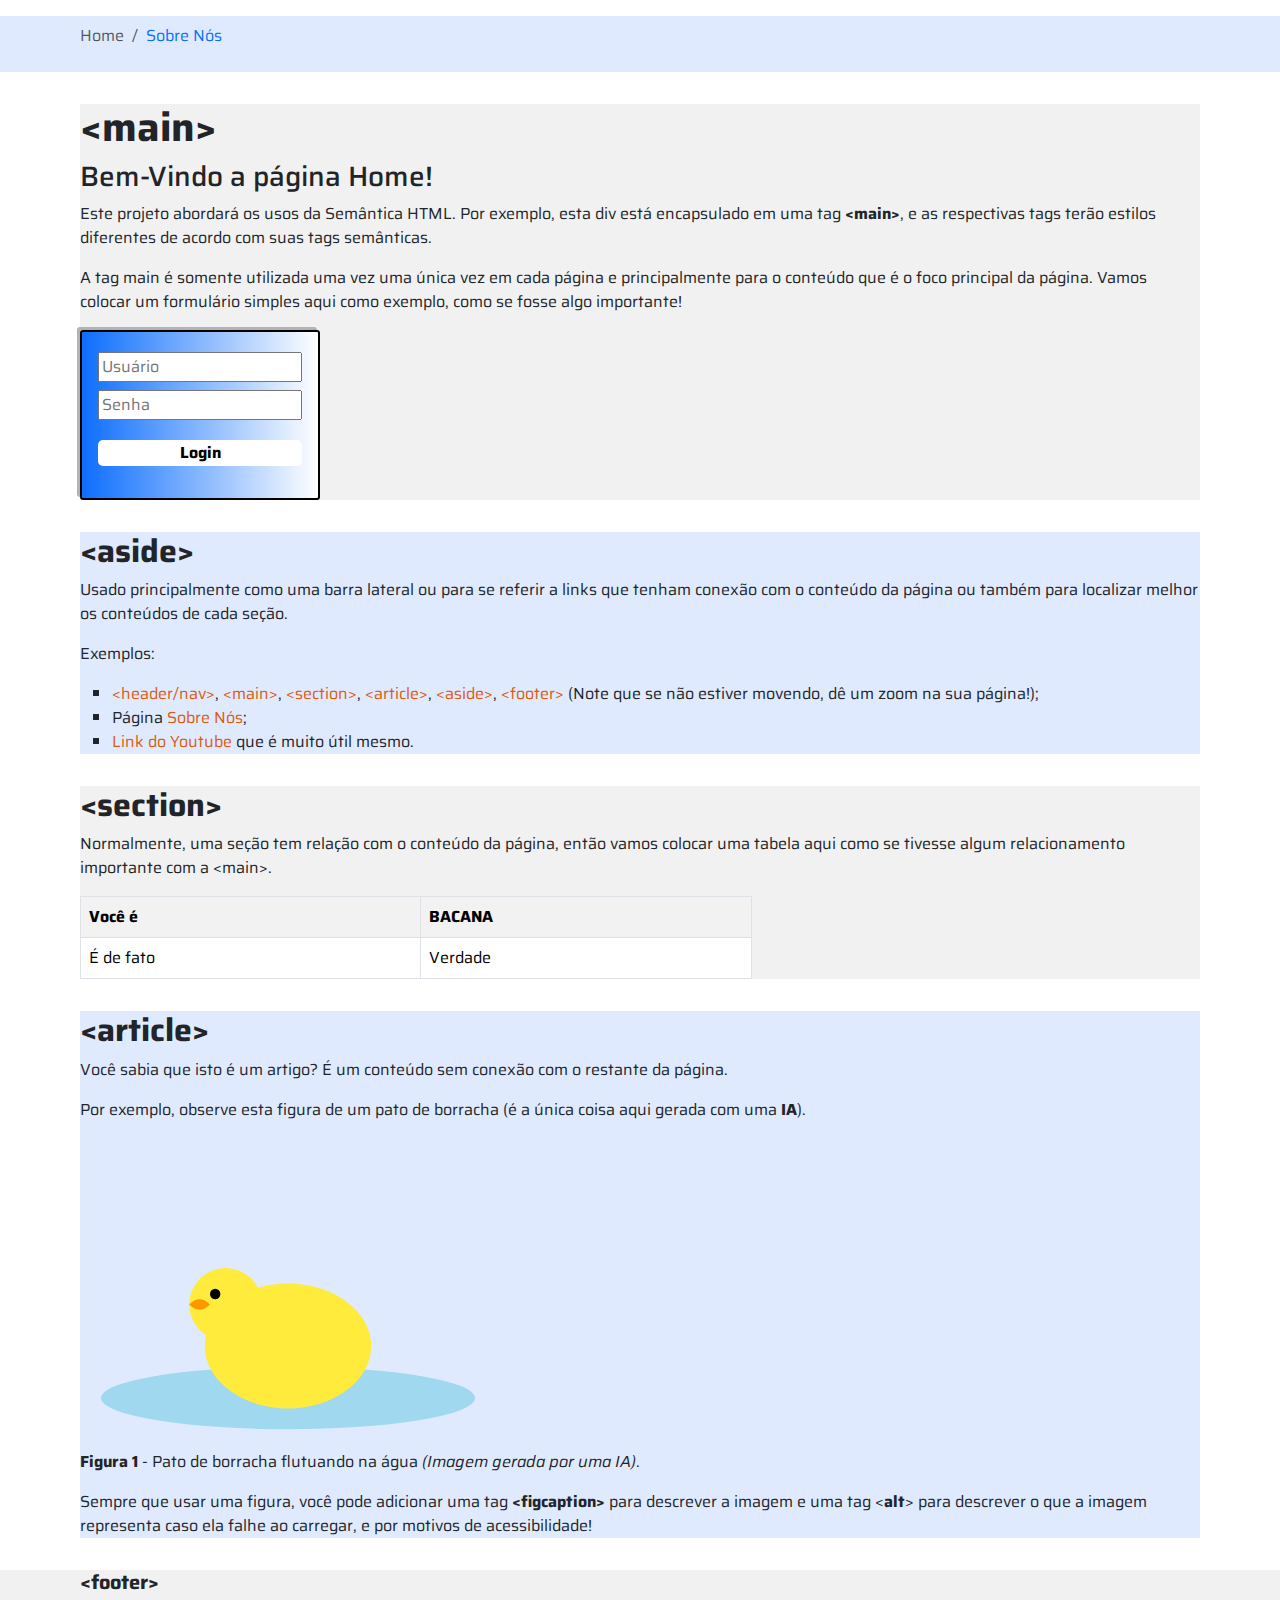
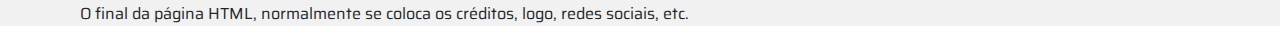
<file: index.html>
<!doctype html>
<html lang="pt-BR">
<head>
    <meta charset="UTF-8">
    <meta name="viewport"
          content="width=device-width, user-scalable=no, initial-scale=1.0, maximum-scale=1.0, minimum-scale=1.0">
    <meta http-equiv="X-UA-Compatible" content="ie=edge">
    <link rel="stylesheet" href="./css/bootstrap.css">
    <link rel="stylesheet" href="./style.css">
    <script src="./js/bootstrap.bundle.js"></script>
    <script src="./script.js"></script>
    <title>SEO e semânticas HTML</title>
</head>
<body>
<header id="header" class="on-color">
    <nav class="navbar">
        <ol class="breadcrumb">
            <li class="breadcrumb-item active">
                Home
            </li>
            <li class="breadcrumb-item">
                <a href="./sobre-nos.html">Sobre Nós</a>
            </li>
        </ol>
    </nav>
</header>
<main class="on-color">
    <h1 id="main-title"><b>&lt;main&gt;</b></h1>
    <h3>
        Bem-Vindo a página Home!
    </h3>
    <p>
        Este projeto abordará os usos da Semântica HTML. Por exemplo, esta div está encapsulado em uma tag
        <b>&lt;main&gt;</b>, e as respectivas tags terão estilos diferentes de acordo com suas tags semânticas.
    </p>
    <p>
        A tag main é somente utilizada uma vez uma única vez em cada página e principalmente para o conteúdo que é o
        foco principal da página. Vamos colocar um formulário simples aqui como exemplo, como se fosse algo importante!
    </p>
    <form class="main-forms" method="GET">
        <label class="forms-hide" for="forms-username"></label>
        <input id="forms-username" type="text" placeholder="Usuário">
        <label class="forms-hide" for="forms-password"></label>
        <input id="forms-password" type="password" placeholder="Senha">
        <button id="forms-button" type="submit">Login</button>
    </form>
</main>
<aside class="on-color">
    <h2 id="aside-title">
        <b>&lt;aside&gt;</b>
    </h2>
    <p>
        Usado principalmente como uma barra lateral ou para se referir a links que tenham conexão com o conteúdo da
        página ou também para localizar melhor os conteúdos de cada seção.
    </p>
    <p>
        Exemplos:
    </p>
    <ul>
        <li>
            <a href="#header">&lt;header/nav&gt;</a>, <a href="#main-title">&lt;main&gt;</a>, <a href="#section-title">&lt;section&gt;</a>,
            <a
                    href="#article-title">&lt;article&gt;</a>, <a href="#aside-title">&lt;aside&gt;</a>, <a
                href="#footer">&lt;footer&gt;</a>
            (Note que se não estiver movendo, dê um zoom na sua página!);
        </li>
        <li>
            Página <a href="sobre-nos.html">Sobre Nós</a>;
        </li>
        <li>
            <a href="https://www.youtube.com/watch?v=dQw4w9WgXcQ" target="_blank" rel="noopener">Link do Youtube</a>
            que é muito útil mesmo.
        </li>
    </ul>
</aside>
<section class="on-color">
    <h2 id="section-title">
        <b>&lt;section&gt;</b>
    </h2>
    <p>
        Normalmente, uma seção tem relação com o conteúdo da página, então vamos colocar uma tabela aqui como se tivesse
        algum relacionamento importante com a &lt;main&gt;.
    </p>
    <table class="table table-striped table-bordered table-hover table-custom">
        <tr>
            <th>Você é</th>
            <th>BACANA</th>
        </tr>
        <tr>
            <td>É de fato</td>
            <td>Verdade</td>
        </tr>
    </table>
</section>
<article class="on-color">
    <h2 id="article-title">
        <b>&lt;article&gt;</b>
    </h2>
    <p>
        Você sabia que isto é um artigo? É um conteúdo sem conexão com o restante da página.
    </p>
    <p>
        Por exemplo, observe esta figura de um pato de borracha (é a única coisa aqui gerada com uma <b>IA</b>).
    </p>
    <figure>
        <img class="article-image" src="./img/rubber-duck.svg" alt="Pato de Borracha flutuando na Água">
        <figcaption>
            <b>Figura 1</b> - Pato de borracha flutuando na água <i>(Imagem gerada por uma IA)</i>.
        </figcaption>
    </figure>
    <p>
        Sempre que usar uma figura, você pode adicionar uma tag <b>&lt;figcaption&gt;</b> para descrever a imagem e uma
        tag &lt;<b>alt</b>&gt; para descrever o que a imagem representa caso ela falhe ao carregar, e por motivos de
        acessibilidade!
    </p>
</article>
<footer id="footer" class="on-color">
    <div class="footer-wrapper">
        <h5><b>&lt;footer&gt;</b></h5>
        <p>
            O final da página HTML, normalmente se coloca os créditos, logo, redes sociais, etc.
        </p>
    </div>
</footer>
</body>
</html>
</file>
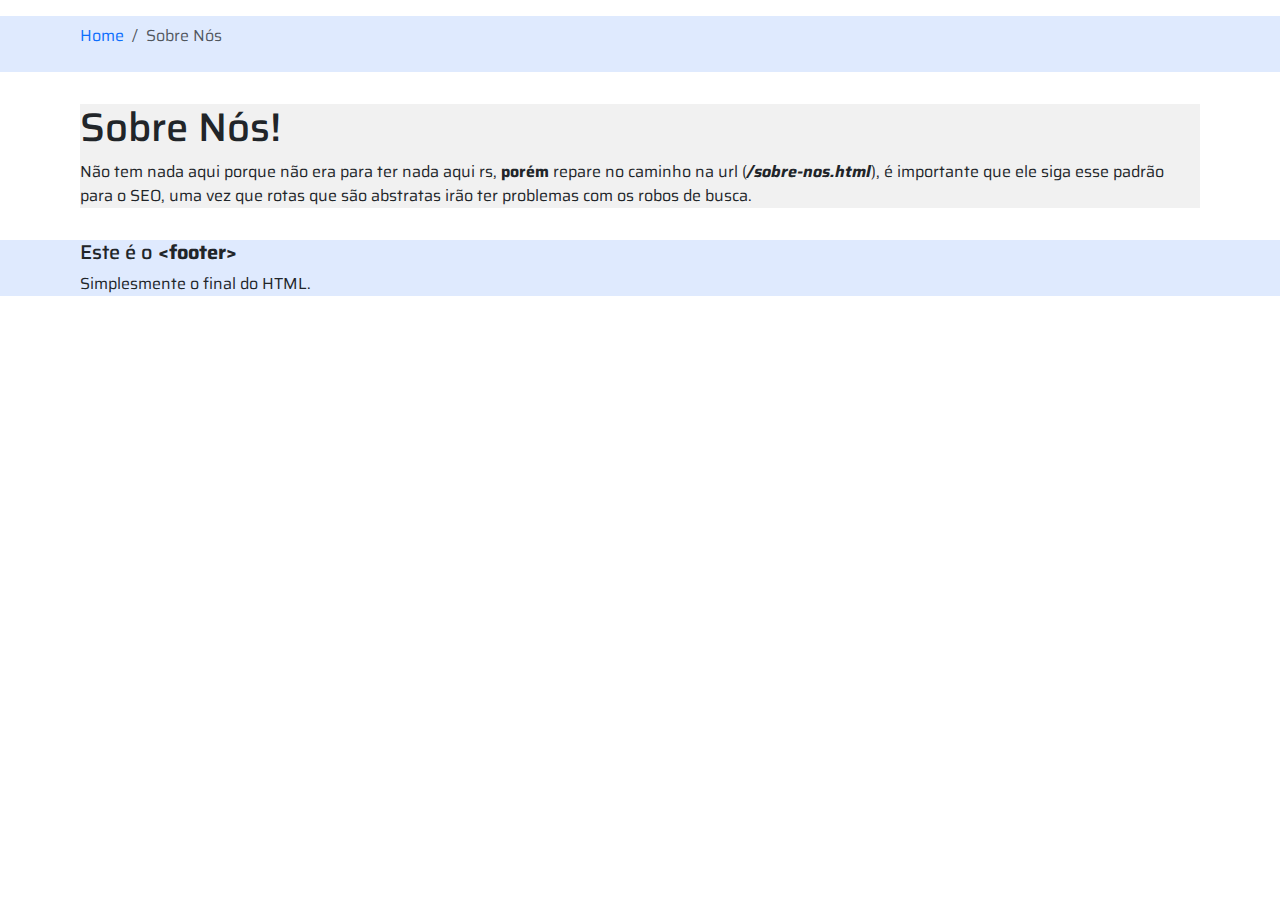
<file: sobre-nos.html>
<!doctype html>
<html lang="pt-BR">
<head>
    <meta charset="UTF-8">
    <meta name="viewport"
          content="width=device-width, user-scalable=no, initial-scale=1.0, maximum-scale=1.0, minimum-scale=1.0">
    <meta http-equiv="X-UA-Compatible" content="ie=edge">
    <link rel="stylesheet" href="./css/bootstrap.css">
    <link rel="stylesheet" href="./style.css">
    <script src="./js/bootstrap.bundle.js"></script>
    <script src="./script.js"></script>
    <title>Arquivo Exemplo</title>
</head>
<body>
<header class="on-color">
    <nav class="navbar">
        <ol class="breadcrumb">
            <li class="breadcrumb-item">
                <a href="./index.html">Home</a>
            </li>
            <li class="breadcrumb-item active">
                Sobre Nós
            </li>
        </ol>
    </nav>
</header>
<main class="on-color">
    <h1>Sobre Nós!</h1>
    <p>
        Não tem nada aqui porque não era para ter nada aqui rs, <b>porém</b> repare no caminho na url (<b><i>/sobre-nos.html</i></b>), é importante que
        ele siga esse padrão para o SEO, uma vez que rotas que são abstratas irão ter problemas com os robos de busca.
    </p>
</main>
<footer class="on-color">
    <div class="footer-wrapper">
        <h5>Este é o <b>&lt;footer&gt;</b></h5>
        <p>
            Simplesmente o final do HTML.
        </p>
    </div>
</footer>
</body>
</html>
</file>
<file: style.css>
@import url('https://fonts.googleapis.com/css2?family=Saira:ital,wght@0,100..900;1,100..900&display=swap');

*{
    font-family: "Saira", sans-serif;
}

a{
    text-decoration: none;
    text-underline: none;
}

header{
    width: auto;
    height: fit-content;
    margin: 0 auto;
}

main, section, article, aside, .footer-wrapper, .navbar{
    width: auto;
    height: fit-content;
    margin: 2rem 5rem 0 5rem;
}

ul{
    list-style-type: square
}

.navbar{
    margin-top: 1rem;
}

.on-color:nth-child(even){
    background-color: rgba(159, 159, 159, 0.14);
}

.on-color:nth-child(odd){
    background-color: rgba(110, 160, 252, 0.22);
}

.main-forms{
    display: flex;
    flex-direction: column;
    max-width: 15rem;
    border-radius: 3px;
    padding: 1rem;
    margin: 0 auto 0 0;
    border: solid 2px #000;
    box-shadow: -3px -3px #b3b3b3;
    background: linear-gradient(to right, #0d6efd, #fff);
}

aside a{
    color: #de5a0e;
}

button{
    border: none;
    border-radius: 5px;
    font-weight: bold;
    background: #ffffff;
}

.main-forms>input{
    margin: 0.25rem 0;
}

.main-forms>button{
    margin: 1rem 0;
}

.forms-hide{
    display: none;
}

.table-custom{
    max-width: 42rem;
}

.article-image{
    max-width: 26rem;
    width: 100%;
    height: auto;
}
</file>
